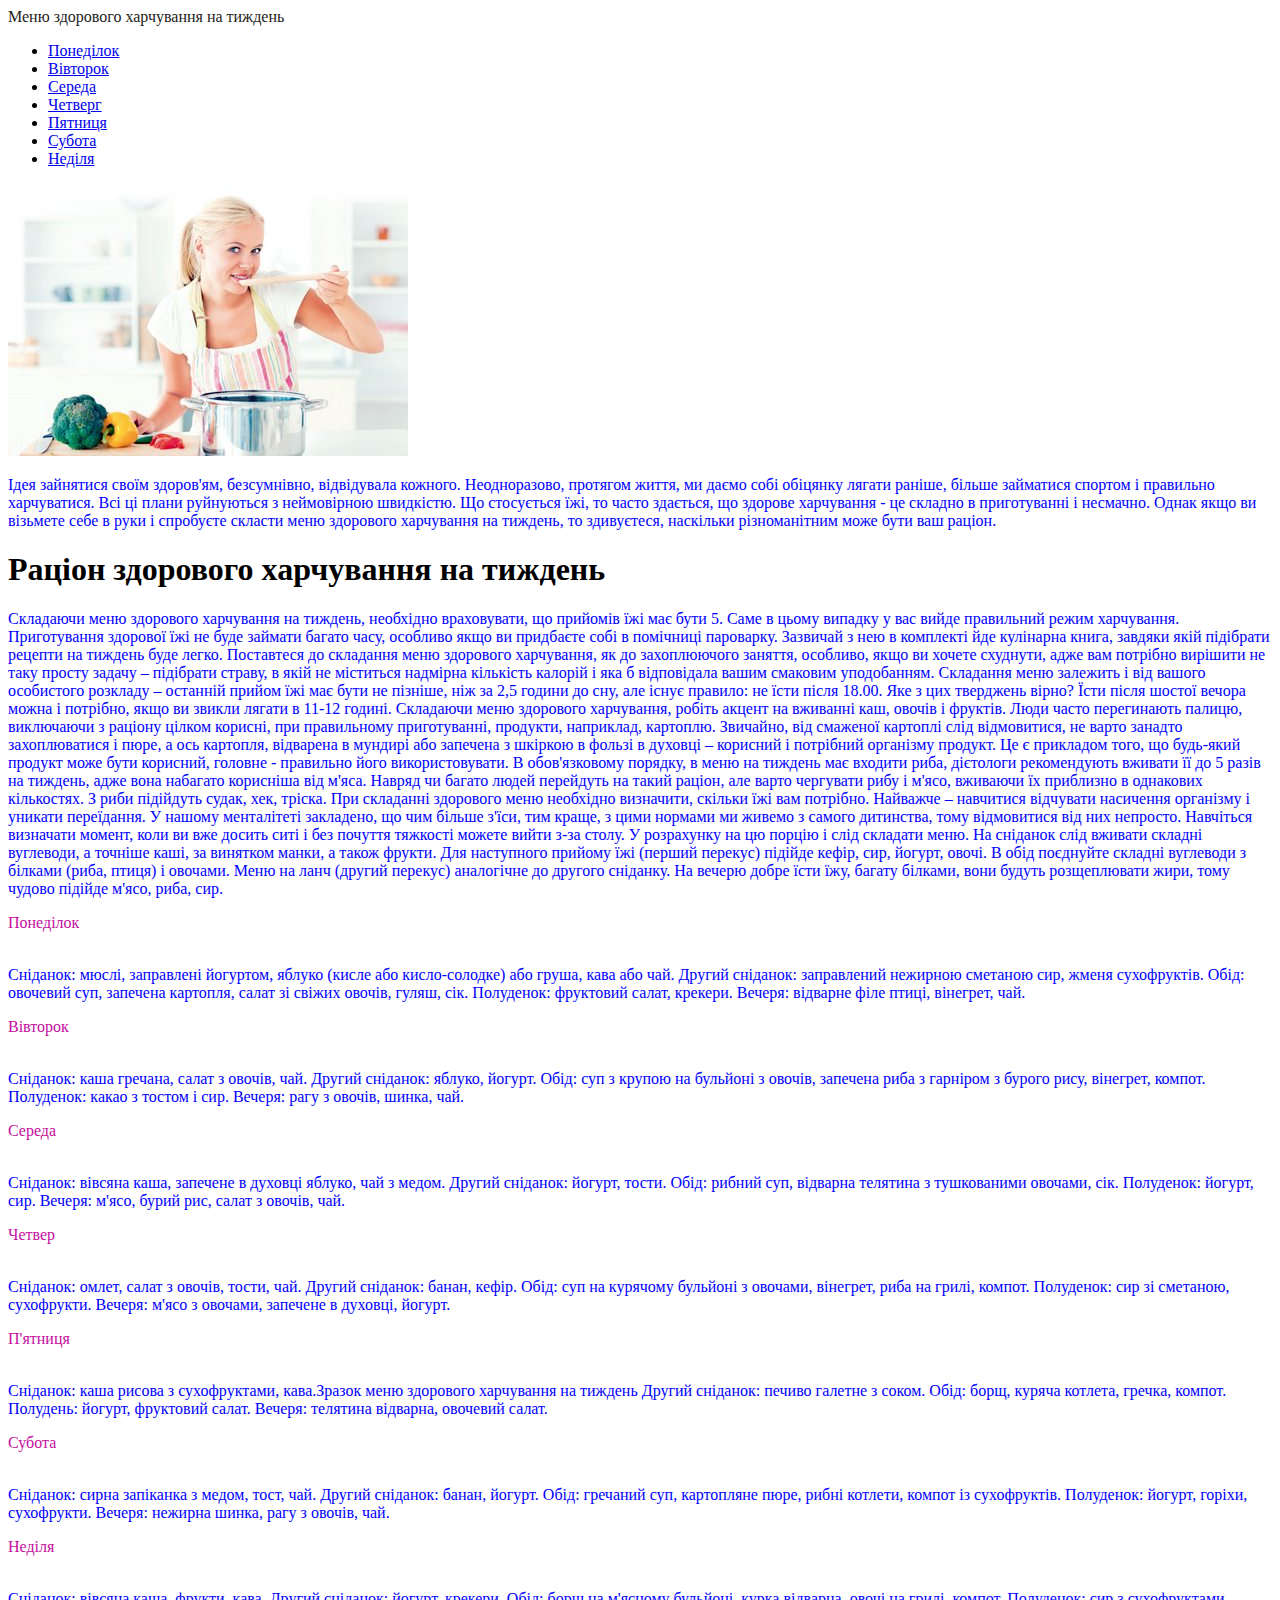
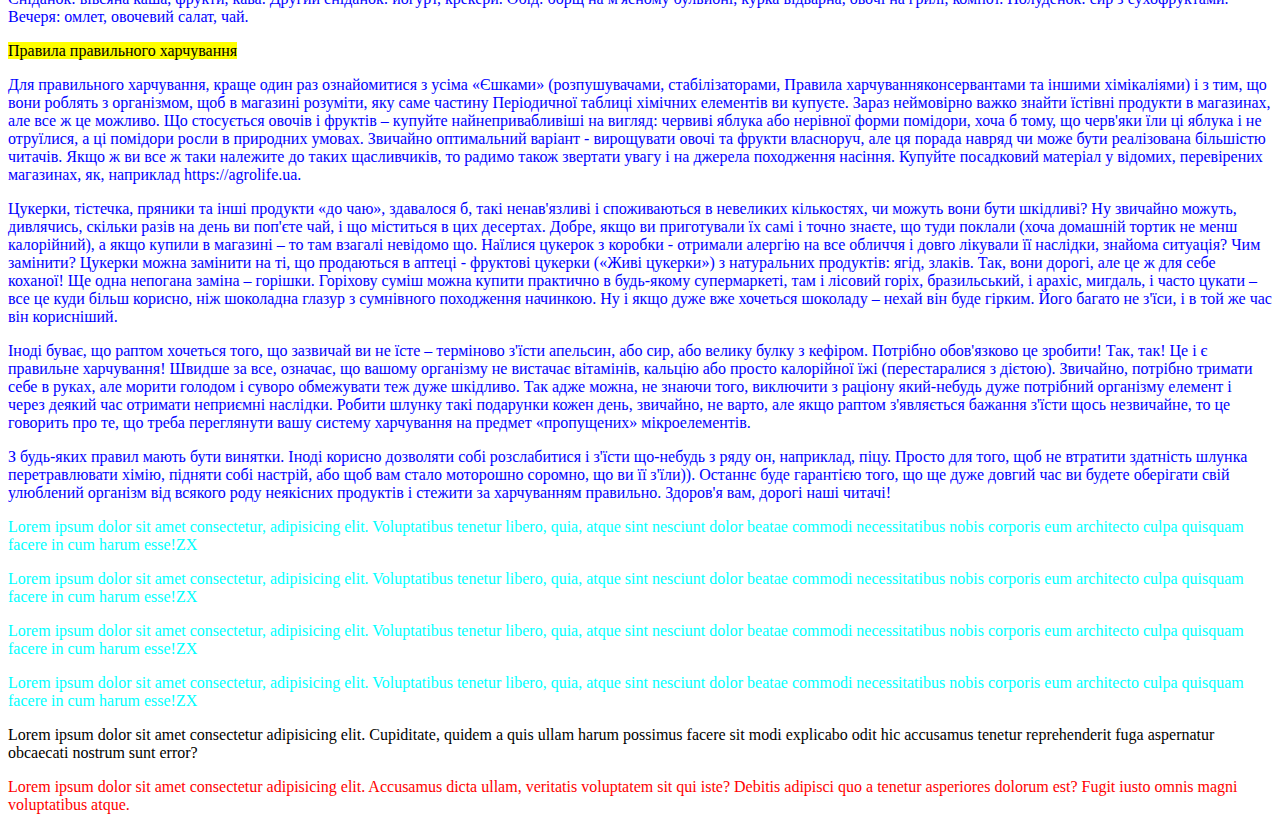
<file: Lesson_3/index.html>
<!DOCTYPE html>
<html lang="uk">
<head>
	<meta charset="UTF-8">
	<meta http-equiv="X-UA-Compatible" content="IE=edge">
	<meta name="viewport" content="width=device-width, initial-scale=1.0">
	<link rel="stylesheet" href="сss/style.css">
	<title>Правильне харчування</title>
</head>
<body>
	<header>
		<div class="header-text-menu">Меню здорового харчування на тиждень </div>
	</header>
	<main>
		<div class="text-main">
			<div class="navigation">
<ul>
	<li><a href="#Monday">Понеділок</a></li>
	<li><a href="#Tuesday">Вівторок</a></li>
	<li><a href="#Wednesday">Середа</a></li>
	<li><a href="#Thursday">Четверг</a></li>
	<li><a href="#Friday">Пятниця</a></li>
	<li><a href="#Saturday">Субота</a></li>
	<li><a href="#Sunday">Неділя</a></li>

</ul>
<div class="photo-link">
	<a class="link" href="https://krainau.com/diety/meniu-zdorovoho-kharchuvannia-na-tyzhden.html" target="_blank" ><img src="img/photo-eat.jpg" title="Нажміть для переходу на оригінальний сайт" alt="Жінка пробує їжу з кастрюлі"></a>
</div>
</div>
<div class="content-text">
<p>Ідея зайнятися своїм здоров'ям, безсумнівно, відвідувала кожного. Неодноразово, протягом життя, ми даємо собі обіцянку лягати раніше, більше займатися спортом і правильно харчуватися. Всі ці плани руйнуються з неймовірною швидкістю. Що стосується їжі, то часто здається, що здорове харчування - це складно в приготуванні і несмачно. Однак якщо ви візьмете себе в руки і спробуєте скласти меню здорового харчування на тиждень, то здивуєтеся, наскільки різноманітним може бути ваш раціон.</p>
<h1>Раціон здорового харчування на тиждень</h1>	
<p >Складаючи меню здорового харчування на тиждень, необхідно враховувати, що прийомів їжі має бути 5. Саме в цьому випадку у вас вийде правильний режим харчування. Приготування здорової їжі не буде займати багато часу, особливо якщо ви придбаєте собі в помічниці пароварку. Зазвичай з нею в комплекті йде кулінарна книга, завдяки якій підібрати рецепти на тиждень буде легко.

	Поставтеся до складання меню здорового харчування, як до захоплюючого заняття, особливо, якщо ви хочете схуднути, адже вам потрібно вирішити не таку просту задачу – підібрати страву, в якій не міститься надмірна кількість калорій і яка б відповідала вашим смаковим уподобанням.
	
	Складання меню залежить і від вашого особистого розкладу – останній прийом їжі має бути не пізніше, ніж за 2,5 години до сну, але існує правило: не їсти після 18.00. Яке з цих тверджень вірно? Їсти після шостої вечора можна і потрібно, якщо ви звикли лягати в 11-12 годині.
	
	Складаючи меню здорового харчування, робіть акцент на вживанні каш, овочів і фруктів. Люди часто перегинають палицю, виключаючи з раціону цілком корисні, при правильному приготуванні, продукти, наприклад, картоплю. Звичайно, від смаженої картоплі слід відмовитися, не варто занадто захоплюватися і пюре, а ось картопля, відварена в мундирі або запечена з шкіркою в фользі в духовці – корисний і потрібний організму продукт. Це є прикладом того, що будь-який продукт може бути корисний, головне - правильно його використовувати.
	
	В обов'язковому порядку, в меню на тиждень має входити риба, дієтологи рекомендують вживати її до 5 разів на тиждень, адже вона набагато корисніша від м'яса. Навряд чи багато людей перейдуть на такий раціон, але варто чергувати рибу і м'ясо, вживаючи їх приблизно в однакових кількостях. З риби підійдуть судак, хек, тріска. При складанні здорового меню необхідно визначити, скільки їжі вам потрібно. Найважче – навчитися відчувати насичення організму і уникати переїдання. У нашому менталітеті закладено, що чим більше з'їси, тим краще, з цими нормами ми живемо з самого дитинства, тому відмовитися від них непросто. Навчіться визначати момент, коли ви вже досить ситі і без почуття тяжкості можете вийти з-за столу. У розрахунку на цю порцію і слід складати меню.
	
	На сніданок слід вживати складні вуглеводи, а точніше каші, за винятком манки, а також фрукти. Для наступного прийому їжі (перший перекус) підійде кефір, сир, йогурт, овочі. В обід поєднуйте складні вуглеводи з білками (риба, птиця) і овочами. Меню на ланч (другий перекус) аналогічне до другого сніданку. На вечерю добре їсти їжу, багату білками, вони будуть розщеплювати жири, тому чудово підійде м'ясо, риба, сир.</p>
<div class="content-text-menu">
<p id="Monday">
	<div class="color-pink">Понеділок</div> <br><p>Сніданок: мюслі, заправлені йогуртом, яблуко (кисле або кисло-солодке) або груша, кава або чай.
	
	Другий сніданок: заправлений нежирною сметаною сир, жменя сухофруктів.
	
	Обід: овочевий суп, запечена картопля, салат зі свіжих овочів, гуляш, сік.
	
	Полуденок: фруктовий салат, крекери.
	
	Вечеря: відварне філе птиці, вінегрет, чай.</p>
<p id="Tuesday"><div class="color-pink">Вівторок </div><br>
	<p>Сніданок: каша гречана, салат з овочів, чай.
	
	Другий сніданок: яблуко, йогурт.
	
	Обід: суп з крупою на бульйоні з овочів, запечена риба з гарніром з бурого рису, вінегрет, компот.
	
	Полуденок: какао з тостом і сир.
	
	Вечеря: рагу з овочів, шинка, чай.</p>
<p id="Wednesday"><div class="color-pink">Середа</div><br>
	<p>Сніданок: вівсяна каша, запечене в духовці яблуко, чай з медом.
	
	Другий сніданок: йогурт, тости.
	
	Обід: рибний суп, відварна телятина з тушкованими овочами, сік.
	
	Полуденок: йогурт, сир.
	
	Вечеря: м'ясо, бурий рис, салат з овочів, чай.</p>
<p id="Thursday"><div class="color-pink">Четвер</div><br>
	<p>Сніданок: омлет, салат з овочів, тости, чай.
	
	Другий сніданок: банан, кефір.
	
	Обід: суп на курячому бульйоні з овочами, вінегрет, риба на грилі, компот.
	
	Полуденок: сир зі сметаною, сухофрукти.
	
	Вечеря: м'ясо з овочами, запечене в духовці, йогурт.</p>
<p id="Friday"><div class="color-pink">П'ятниця</div><br>
	<p>Сніданок: каша рисова з сухофруктами, кава.Зразок меню здорового харчування на тиждень
	
	Другий сніданок: печиво галетне з соком.
	
	Обід: борщ, куряча котлета, гречка, компот.
	
	Полудень: йогурт, фруктовий салат.
	
	Вечеря: телятина відварна, овочевий салат.</p>
<p id="Saturday"><div class="color-pink">Субота</div><br>
	<p>
	Сніданок: сирна запіканка з медом, тост, чай.
	
	Другий сніданок: банан, йогурт.
	
	Обід: гречаний суп, картопляне пюре, рибні котлети, компот із сухофруктів.
	
	Полуденок: йогурт, горіхи, сухофрукти.
	
	Вечеря: нежирна шинка, рагу з овочів, чай.</p>
<p id="Sunday"><div class="color-pink">Неділя</div><br>
	<p>Сніданок: вівсяна каша, фрукти, кава.
	
	Другий сніданок: йогурт, крекери.
	
	Обід: борщ на м'ясному бульйоні, курка відварна, овочі на грилі, компот.
	
	Полуденок: сир з сухофруктами.
	
	Вечеря: омлет, овочевий салат, чай.</p>
	<div class="rules-eat">
	<p><mark>Правила правильного харчування </mark></p>
	<p>Для правильного харчування, краще один раз ознайомитися з усіма «Єшками» (розпушувачами, стабілізаторами, Правила харчуванняконсервантами та іншими хімікаліями) і з тим, що вони роблять з організмом, щоб в магазині розуміти, яку саме частину Періодичної таблиці хімічних елементів ви купуєте. Зараз неймовірно важко знайти їстівні продукти в магазинах, але все ж це можливо. Що стосується овочів і фруктів – купуйте найнепривабливіші на вигляд: червиві яблука або нерівної форми помідори, хоча б тому, що черв'яки їли ці яблука і не отруїлися, а ці помідори росли в природних умовах.
Звичайно оптимальний варіант - вирощувати овочі та фрукти власноруч, але ця порада навряд чи може бути реалізована більшістю читачів. Якщо ж ви все ж таки належите до таких щасливчиків, то радимо також звертати увагу і на джерела походження насіння. Купуйте посадковий матеріал у відомих, перевірених магазинах, як, наприклад https://agrolife.ua.</p>
<p>Цукерки, тістечка, пряники та інші продукти «до чаю», здавалося б, такі ненав'язливі і споживаються в невеликих кількостях, чи можуть вони бути шкідливі? Ну звичайно можуть, дивлячись, скільки разів на день ви поп'єте чай, і що міститься в цих десертах. Добре, якщо ви приготували їх самі і точно знаєте, що туди поклали (хоча домашній тортик не менш калорійний), а якщо купили в магазині – то там взагалі невідомо що. Наїлися цукерок з коробки - отримали алергію на все обличчя і довго лікували її наслідки, знайома ситуація?

Чим замінити? Цукерки можна замінити на ті, що продаються в аптеці - фруктові цукерки («Живі цукерки») з натуральних продуктів: ягід, злаків. Так, вони дорогі, але це ж для себе коханої! Ще одна непогана заміна – горішки. Горіхову суміш можна купити практично в будь-якому супермаркеті, там і лісовий горіх, бразильський, і арахіс, мигдаль, і часто цукати – все це куди більш корисно, ніж шоколадна глазур з сумнівного походження начинкою. Ну і якщо дуже вже хочеться шоколаду – нехай він буде гірким. Його багато не з'їси, і в той же час він корисніший.</p>
<p>Іноді буває, що раптом хочеться того, що зазвичай ви не їсте – терміново з'їсти апельсин, або сир, або велику булку з кефіром. Потрібно обов'язково це зробити! Так, так! Це і є правильне харчування! Швидше за все, означає, що вашому організму не вистачає вітамінів, кальцію або просто калорійної їжі (перестаралися з дієтою). Звичайно, потрібно тримати себе в руках, але морити голодом і суворо обмежувати теж дуже шкідливо. Так адже можна, не знаючи того, виключити з раціону який-небудь дуже потрібний організму елемент і через деякий час отримати неприємні наслідки. Робити шлунку такі подарунки кожен день, звичайно, не варто, але якщо раптом з'являється бажання з'їсти щось незвичайне, то це говорить про те, що треба переглянути вашу систему харчування на предмет «пропущених» мікроелементів.</p>
<p>З будь-яких правил мають бути винятки. Іноді корисно дозволяти собі розслабитися і з'їсти що-небудь з ряду он, наприклад, піцу. Просто для того, щоб не втратити здатність шлунка перетравлювати хімію, підняти собі настрій, або щоб вам стало моторошно соромно, що ви її з'їли)). Останнє буде гарантією того, що ще дуже довгий час ви будете оберігати свій улюблений організм від всякого роду неякісних продуктів і стежити за харчуванням правильно.

	Здоров'я вам, дорогі наші читачі!</p>
	<div class="training-tag">
<p>
Lorem ipsum dolor sit amet consectetur, adipisicing elit. Voluptatibus tenetur libero, quia, atque sint nesciunt dolor beatae commodi necessitatibus nobis corporis eum architecto culpa quisquam facere in cum harum esse!ZX
</p>
<p>
	Lorem ipsum dolor sit amet consectetur, adipisicing elit. Voluptatibus tenetur libero, quia, atque sint nesciunt dolor beatae commodi necessitatibus nobis corporis eum architecto culpa quisquam facere in cum harum esse!ZX
	</p>
	<p>
		Lorem ipsum dolor sit amet consectetur, adipisicing elit. Voluptatibus tenetur libero, quia, atque sint nesciunt dolor beatae commodi necessitatibus nobis corporis eum architecto culpa quisquam facere in cum harum esse!ZX
		</p>
		<p>
			Lorem ipsum dolor sit amet consectetur, adipisicing elit. Voluptatibus tenetur libero, quia, atque sint nesciunt dolor beatae commodi necessitatibus nobis corporis eum architecto culpa quisquam facere in cum harum esse!ZX
			</p>
		</div>
		<p>Lorem ipsum dolor sit amet consectetur adipisicing elit. Cupiditate, quidem a quis ullam harum possimus facere sit modi explicabo odit hic accusamus tenetur reprehenderit fuga aspernatur obcaecati nostrum sunt error?</p>
<p>Lorem ipsum dolor sit amet consectetur adipisicing elit. Accusamus dicta ullam, veritatis voluptatem sit qui iste? Debitis adipisci quo a tenetur asperiores dolorum est? Fugit iusto omnis magni voluptatibus atque.</p>
	</div>
</div>
</div>
</div>
</main>
	<footer></footer>
	
</body>
</html>
</file>
<file: Lesson_3/сss/style.css>
.header-text-menu{
	color: rgb(30, 28, 32);
}
.content-text p{
	color: blue;
}
.content-text-menu .color-pink {
	color: rgb(197, 13, 157);
}
.header-text-menu{
	color: rgb(30, 28, 32);
}

.training-tag p{
	color: aqua;
}
.training-tag ~ p{
	color: rgb(255, 0, 0);
}
.training-tag +p {
	color: black;
}
</file>
